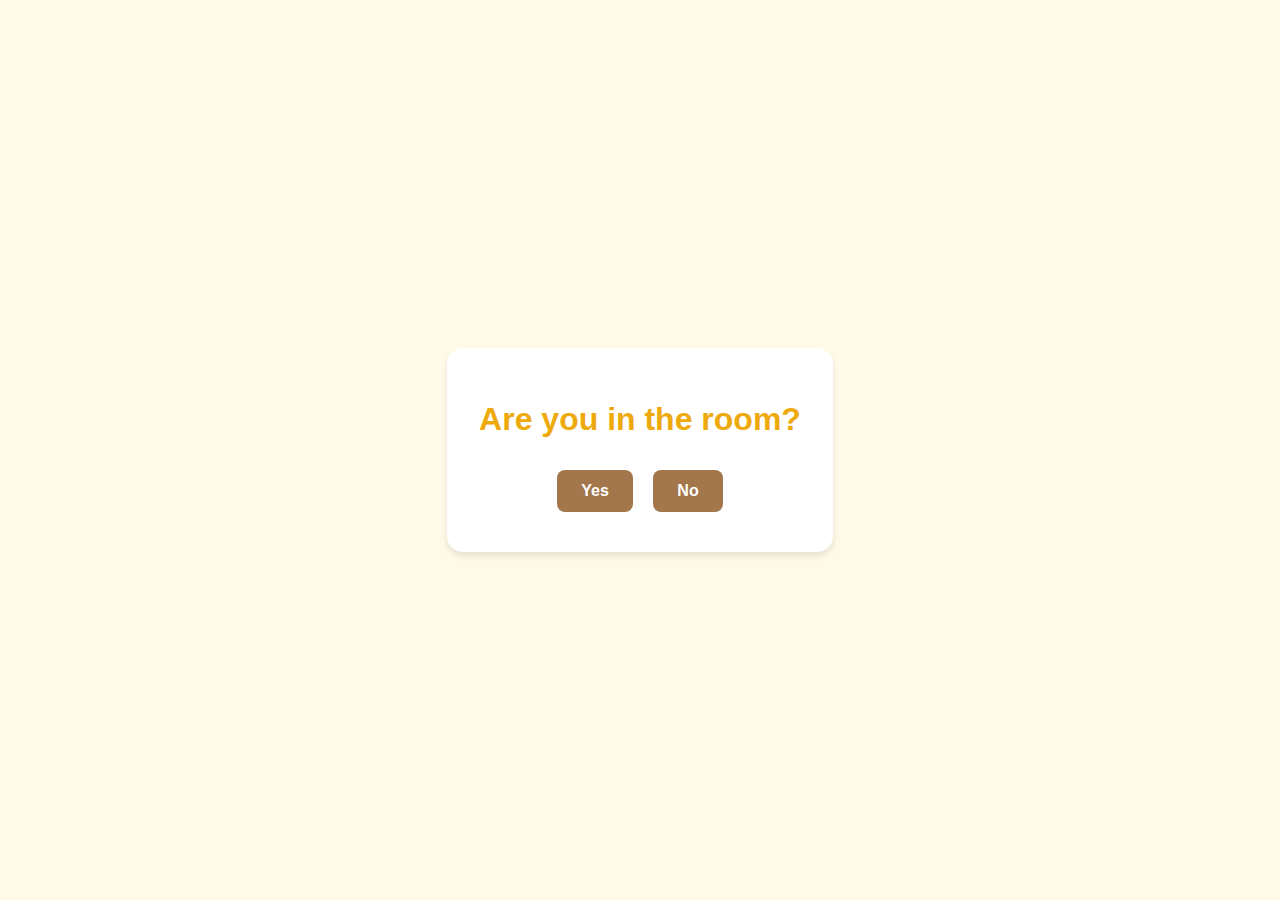
<file: page4/index.html>
<!DOCTYPE html>
<html lang="en">
<head>
    <meta charset="UTF-8">
    <meta name="viewport" content="width=device-width, initial-scale=1.0">
    <title>Are You in the Room?</title>
    <style>
        body {
            background-color: #fffae8;
            display: flex;
            justify-content: center;
            align-items: center;
            height: 100vh;
            margin: 0;
            font-family: Arial, sans-serif;
           
        }
        .container {
            text-align: center;
            background: white;
            padding: 2rem;
            border-radius: 1rem;
            box-shadow: 0 4px 6px rgba(0, 0, 0, 0.1);
           
        }
        h1 {
            font-size: 2rem;
            margin-bottom: 1.5rem;
          
            color: #EEAA0D;
        }
        .button {
            display: inline-block;
            padding: 0.75rem 1.5rem;
            margin: 0.5rem;
            font-size: 1rem;
            font-weight: bold;
            color: white;
           background-color: #A4764C;
            border: none;
            border-radius: 0.5rem;
            cursor: pointer;
            text-decoration: none;
        }
        .button.no:hover {
  background-color: red;
  
  transform: scale(1.05);
}
        .button.no {
            background-color: #A4764C;
        }
        .button:hover {
             background-color: rgb(96, 242, 55);
  
  transform: scale(1.05);
        }
    </style>
</head>
<body>
    <div class="container">
        <h1>Are you in the room?</h1>
        <a href="#" class="button yes">Yes</a>
        <a href="#" class="button no">No</a>
    </div>
</body>
</html>
</file>
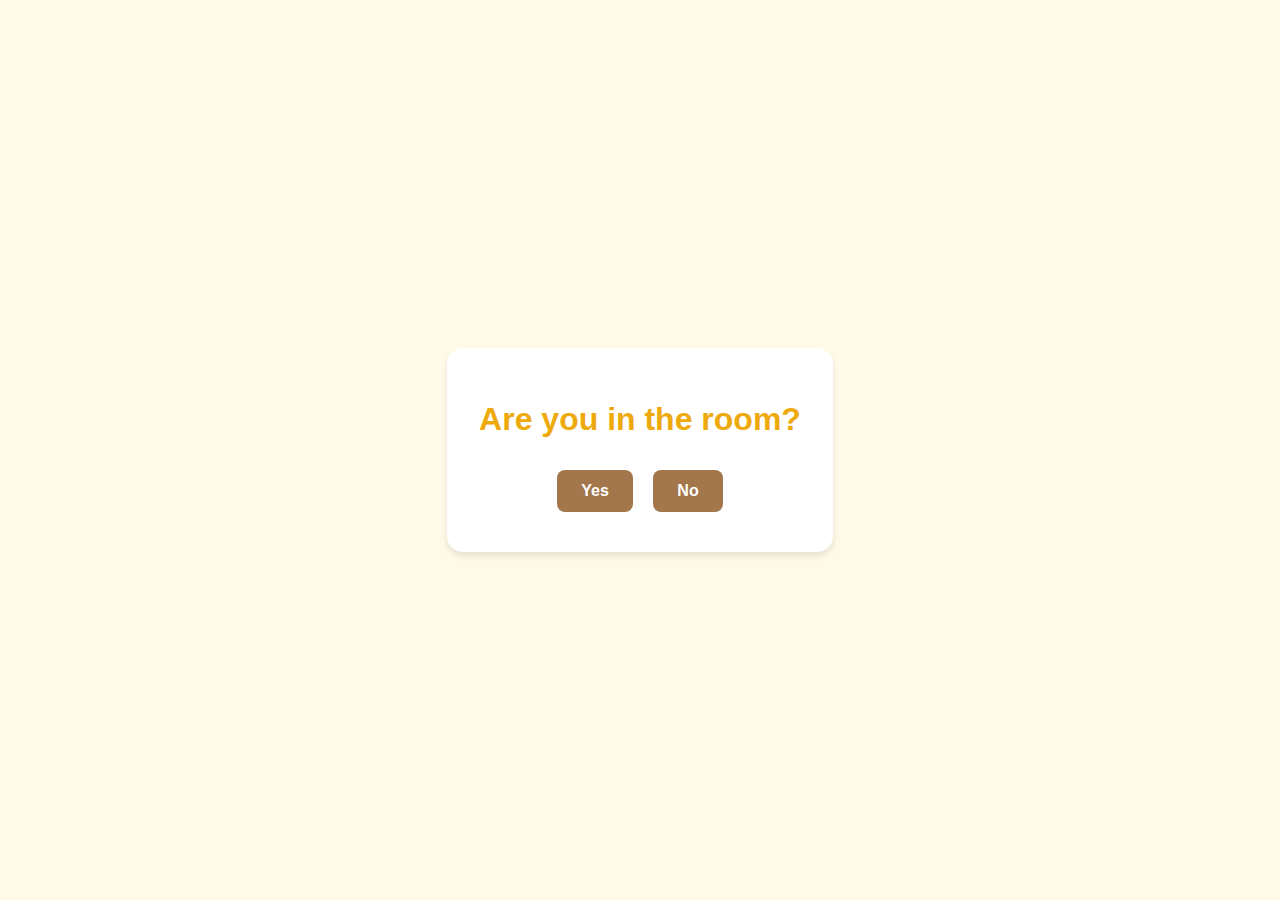
<file: page4.html>
<!DOCTYPE html>
<html lang="en">
<head>
    <meta charset="UTF-8">
    <meta name="viewport" content="width=device-width, initial-scale=1.0">
    <title>Are You in the Room?</title>
    <style>
        body {
            background-color: #fffae8;
            display: flex;
            justify-content: center;
            align-items: center;
            height: 100vh;
            margin: 0;
            font-family: Arial, sans-serif;
           
        }
        .container {
            text-align: center;
            background: white;
            padding: 2rem;
            border-radius: 1rem;
            box-shadow: 0 4px 6px rgba(0, 0, 0, 0.1);
           
        }
        h1 {
            font-size: 2rem;
            margin-bottom: 1.5rem;
          
            color: #EEAA0D;
        }
        .button {
            display: inline-block;
            padding: 0.75rem 1.5rem;
            margin: 0.5rem;
            font-size: 1rem;
            font-weight: bold;
            color: white;
           background-color: #A4764C;
            border: none;
            border-radius: 0.5rem;
            cursor: pointer;
            text-decoration: none;
        }
        .button.no:hover {
  background-color: red;
  
  transform: scale(1.05);
}
        .button.no {
            background-color: #A4764C;
        }
        .button:hover {
             background-color: #A7AC1D;
  
  transform: scale(1.05);
        }
    </style>
</head>
<body>
    <div class="container">
        <h1>Are you in the room?</h1>
        <a href="#" class="button yes">Yes</a>
        <a href="#" class="button no">No</a>
    </div>
</body>
</html>
</file>
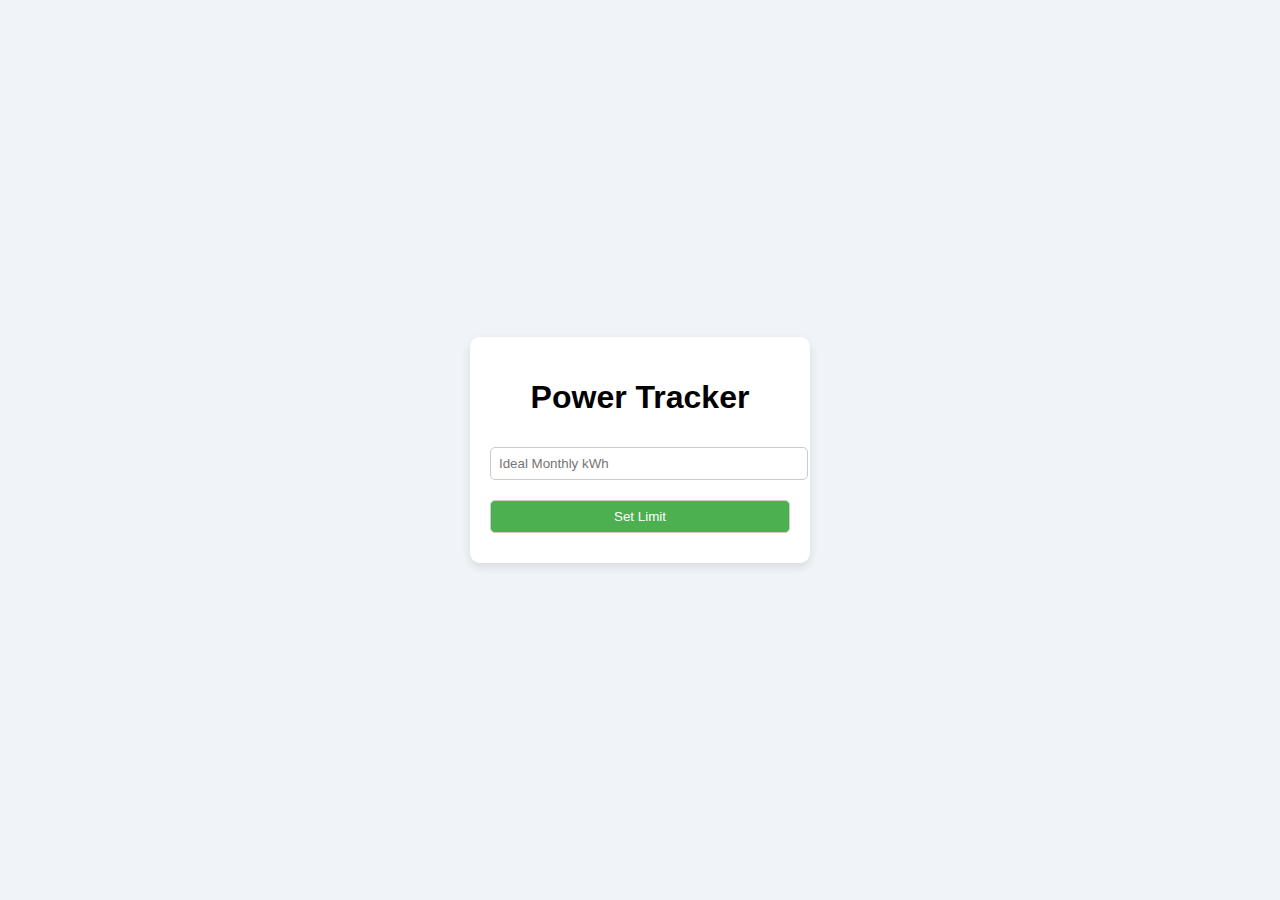
<file: page4/tracker/tracker.html>
<!DOCTYPE html>
<html lang="en">
<head>
  <meta charset="UTF-8">
  <meta name="viewport" content="width=device-width, initial-scale=1.0">
  <title>Power Tracker</title>
  <style>
    body { font-family: Arial, sans-serif; display: flex; justify-content: center; align-items: center; height: 100vh; margin: 0; background: #f0f4f8; }
    .container { text-align: center; background: #fff; padding: 20px; border-radius: 10px; box-shadow: 0 4px 10px rgba(0,0,0,0.1); width: 300px; }
    input, button { width: 100%; margin: 10px 0; padding: 8px; border: 1px solid #ccc; border-radius: 5px; }
    button { background: #4CAF50; color: #fff; cursor: pointer; }
    button:hover { background: #45a049; }
    .bar { height: 30px; background: #e0e0e0; border-radius: 15px; overflow: hidden; margin: 20px 0; }
    .progress { height: 100%; background: #4CAF50; width: 0; transition: 0.3s; }
    .over { background: red; }
    .hidden { display: none; }
  </style>
</head>
<body>
  <div class="container">
    <h1>Power Tracker</h1>
    <form id="form">
      <input type="number" id="ideal" placeholder="Ideal Monthly kWh" required>
      <button type="submit">Set Limit</button>
    </form>
    <div id="tracker" class="hidden">
      <p>Daily Limit: <span id="limit">0</span> kWh</p>
      <p>Consumed: <span id="consumed">0</span> kWh</p>
      <div class="bar"><div id="progress" class="progress"></div></div>
    </div>
  </div>
  <script>
    const $ = (id) => document.getElementById(id); let dailyLimit = 0, consumed = 0;
    const updateBar = () => { 
      const perc = (consumed / dailyLimit) * 100; 
      $("progress").style.width = `${Math.min(perc, 100)}%`; 
      $("progress").classList.toggle("over", consumed > dailyLimit); 
      $("consumed").textContent = consumed.toFixed(2); 
    };
    const show = (hideForm) => { $("tracker").classList.toggle("hidden", !hideForm); $("form").classList.toggle("hidden", hideForm); };
    $("form").onsubmit = (e) => { 
      e.preventDefault(); 
      dailyLimit = $("ideal").value / new Date(new Date().getFullYear(), new Date().getMonth() + 1, 0).getDate(); 
      $("limit").textContent = dailyLimit.toFixed(2); 
      consumed = 0; updateBar(); show(true); 
    };
    $("tracker").onclick = () => { 
      const input = parseFloat(prompt("Enter kWh consumed:", "0")); 
      if (input > 0) { 
        consumed += input; updateBar(); 
        if (consumed > dailyLimit) alert("You exceeded your daily limit!"); 
      } 
    };
  </script>
</body>
</html>
</file>
